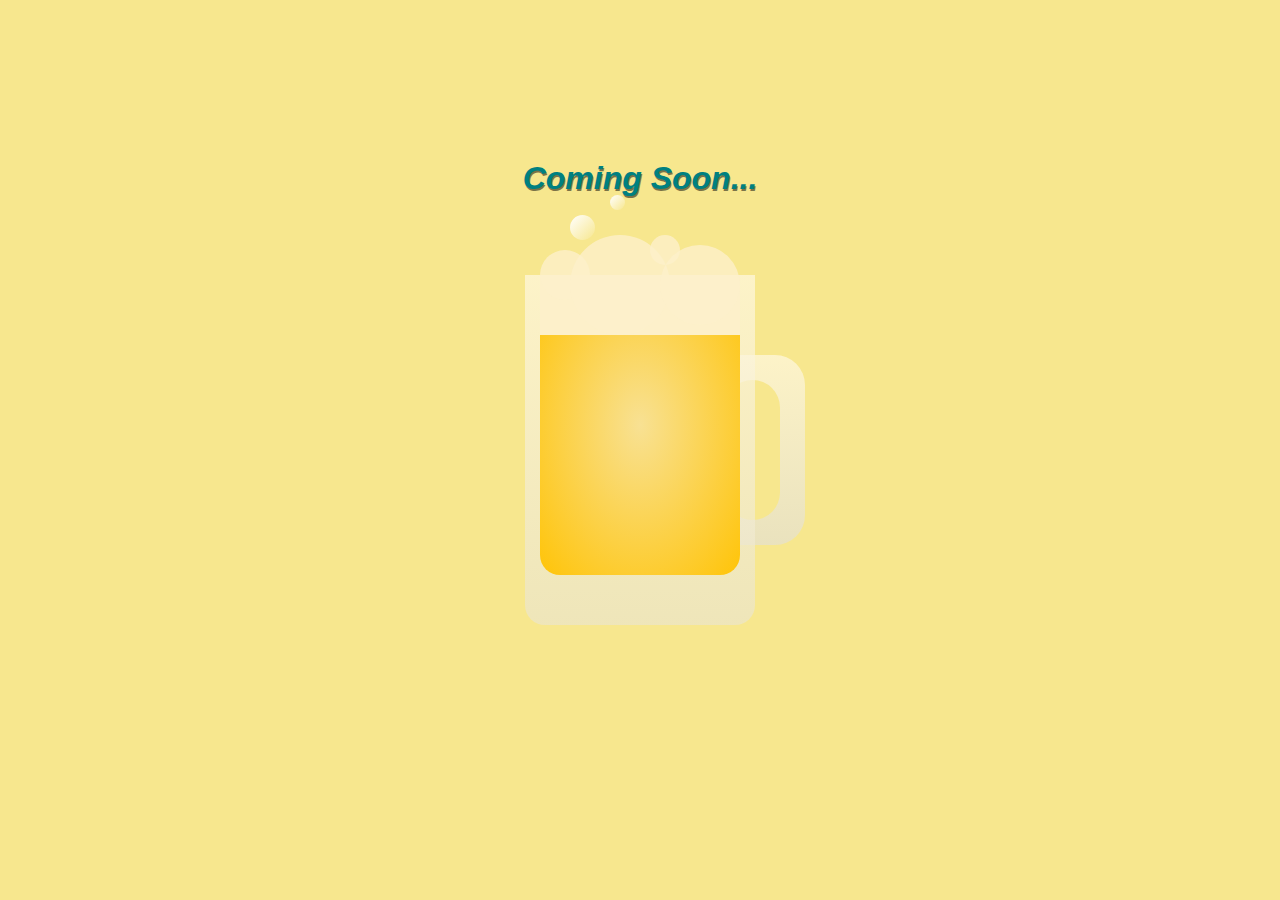
<file: index.html>
<!DOCTYPE html>
<html lang="en">

<head>
    <meta charset="UTF-8">
    <meta name="viewport" content="width=device-width, initial-scale=1.0">
    <meta http-equiv="X-UA-Compatible" content="ie=edge">
    <title>Document</title>
    <link rel="stylesheet" href="beer.css">
</head>

<body>
    <h1>Coming Soon...</h1>
    <div class="cup">
        <div class="hover-box"></div>
        <div class="beer">
            <div class="foam">
                <div class="top-circle top_1"></div>
                <div class="top-circle top_2"></div>
                <div class="top-circle top_3"></div>
                <div class="top-circle top_4"></div>
            </div>
            <div class="bubble">
                <div class="bottom-circle bottom_1"></div>
                <div class="bottom-circle bottom_2"></div>
                <div class="bottom-circle bottom_3"></div>
                <div class="bottom-circle bottom_4"></div>
            </div>
        </div>
        <div class="handle-bg">
            <div class="handle"></div>
        </div>
        <div class="vapor">
            <div class="bubbles1"></div>
            <div class="bubbles2"></div>
        </div>
    </div>
</body>

</html>
</file>
<file: beer.css>
* {
    padding: 0;
    margin: 0;
    /* outline: 1px solid #f00; */
}

body {
    background: rgb(247, 231, 142);
}

h1 {
    font-family: 'Lucida Sans', 'Lucida Sans Regular', 'Lucida Grande', 'Lucida Sans Unicode', Geneva, Verdana, sans-serif;
    font-style: italic;
    text-shadow: 1px 2px rgba(0, 0, 0, .5);
    text-decoration-color: tomato;
    color: teal;
    text-align: center;
    margin-top: 10rem;
}

.hover-box {
    width: 100%;
    height: 100%;
    display: block;
    position: absolute;
    top: 0;
    background: transparent;
    z-index: 10;
}

.cup {
    width: 230px;
    height: 350px;
    background-image: linear-gradient(rgba(255, 248, 225, 0.7), rgba(235, 229, 204, 0.699));
    /* opacity: .5; */
    border-radius: 0 0 20px 20px;
    position: absolute;
    left: 0;
    right: 0;
    top: 0;
    bottom: 0;
    margin: auto;
}

.beer {
    width: 200px;
    height: 300px;
    background: radial-gradient(#f8da76, #ffc408);
    border-radius: 0 0 20px 20px;
    position: absolute;
    top: 0;
    left: 0;
    right: 0;
    margin: auto;
    transition: all 1s linear;
}

.handle-bg {
    width: 105px;
    height: 190px;
    background: linear-gradient(rgba(255, 248, 225, 0.7), rgba(228, 224, 210, 0.699));
    position: absolute;
    border-radius: 30px;
    top: 80px;
    right: -50px;
    z-index: -1;
}

.handle {
    width: 55px;
    height: 140px;
    background: rgb(247, 231, 142);
    /* border: 25px solid rgba(255, 248, 225, 0.7); */
    position: absolute;
    border-radius: 30px;
    top: 0;
    right: 0;
    left: 0;
    bottom: 0;
    margin: auto;
    z-index: -1;
}

.foam {
    width: 200px;
    height: 60px;
    background: rgb(253, 240, 202);
    /* opacity: .8; */
}

.top-circle,
.bottom-circle {
    border-radius: 50%;
    background: rgb(253, 240, 202);
    opacity: .8;
    position: absolute;
    /* outline: 1px solid blue; */
}

.top_1 {
    width: 50px;
    height: 50px;
    top: -25px;
}

.top_2 {
    width: 100px;
    height: 100px;
    left: 30px;
    top: -40px;
}

.top_3 {
    width: 30px;
    height: 30px;
    left: 110px;
    top: -40px;
}

.top_4 {
    width: 80px;
    height: 80px;
    right: 0;
    top: -30px;
}

.bottom_1 {
    width: 10px;
    height: 10px;
    bottom: 0px;
    /* bottom: 30px; */
    left: 50px;
    opacity: 0;
    /* transition: all ease-out .2s; */

}

.bottom_2 {
    width: 15px;
    height: 15px;
    bottom: 0px;
    /* bottom: 80px; */
    left: 100px;
    opacity: 0;
    /* transition: all ease-out .2s; */
}

.bottom_3 {
    width: 20px;
    height: 20px;
    bottom: 0px;
    /* bottom: 100px; */
    left: 40px;
    opacity: 0;
    /* transition: all ease-out .2s; */
}

.bottom_4 {
    width: 25px;
    height: 25px;
    bottom: 0px;
    /* bottom: 180px; */
    left: 140px;
    opacity: 0;
    /* transition: all ease-out .2s; */
}

.vapor {
    width: 50px;
    height: 50px;
    background: transparent;
    position: absolute;
}

.bubbles1 {
    width: 25px;
    height: 25px;
    background: linear-gradient(to top left, rgb(247, 231, 142), #fff);
    border-radius: 50%;
    position: absolute;
    top: -60px;
    right: -20px;
    opacity: 0;
    transition: all 3s;
}

.bubbles2 {
    width: 15px;
    height: 15px;
    background: linear-gradient(to top left, rgb(247, 231, 142), #fff);
    border-radius: 50%;
    position: absolute;
    top: -80px;
    right: -50px;
    opacity: 0;
    transition: all 8s;
}

/* 
.hover-box~.beer .bubble>.bottom-circle {
    animation: bubbleUp infinite linear 1s;
} */

.hover-box~.vapor .bubbles1,
.hover-box~.vapor .bubbles2 {
    opacity: 1;
}

.hover-box~.beer {
    background: radial-gradient(#f8e193, #ffc408);
}

.hover-box~.beer .bottom_1 {
    animation: bubbleUp infinite ease-out 5s;
}

.hover-box~.beer .bottom_2 {
    animation: bubbleUp infinite ease-out 4s;
}

.hover-box~.beer .bottom_3 {
    animation: bubbleUp infinite ease-out 3s;
}

.hover-box~.beer .bottom_4 {
    animation: bubbleUp infinite ease-out 2s;
}

@keyframes bubbleUp {
    0% {
        opacity: 0.5;
        bottom: 0;
    }

    50% {
        opacity: 1;
        bottom: 50%;
    }

    100% {
        opacity: 0;
        bottom: 85%;
    }
}
</file>
